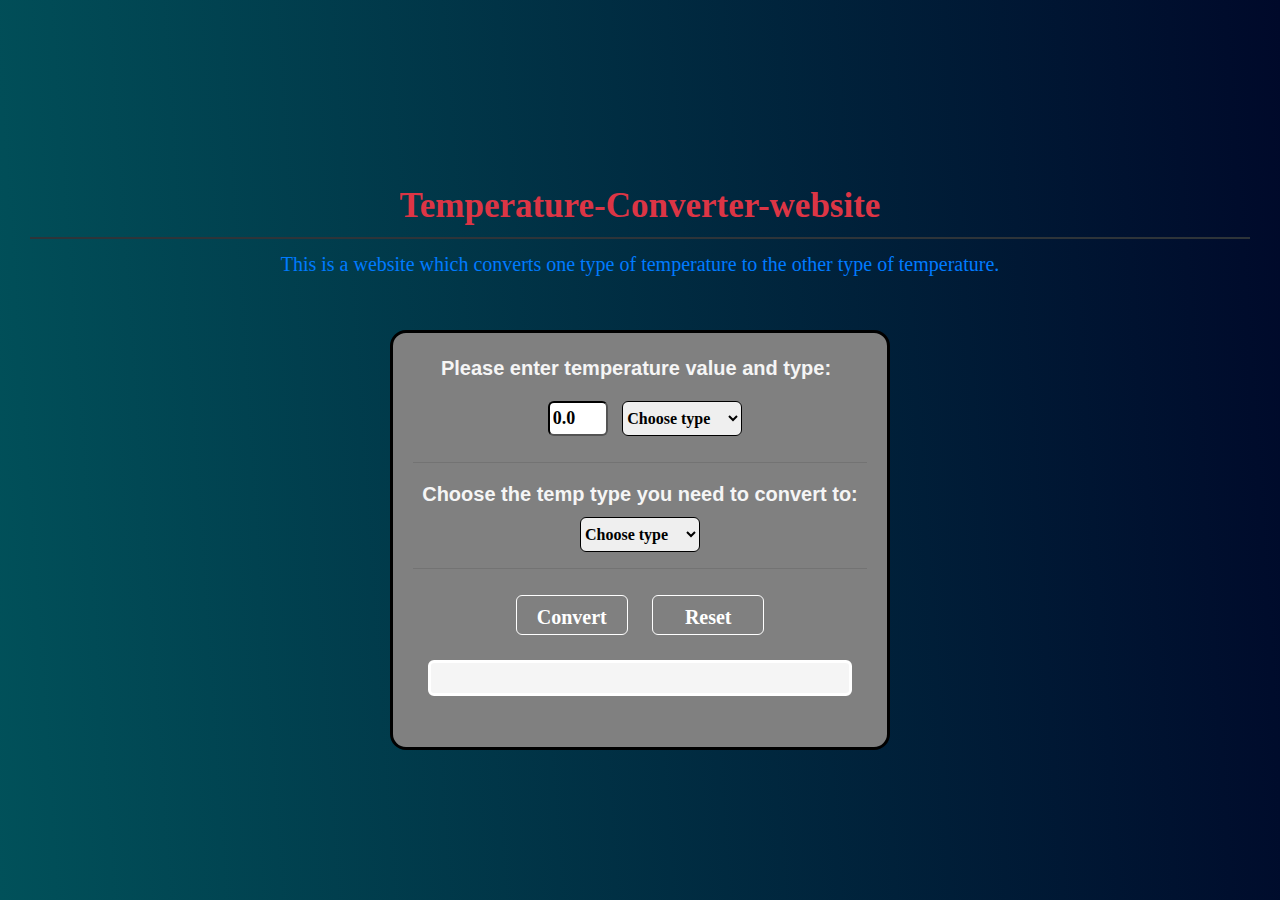
<file: TASK 3/index.html>
<!DOCTYPE html>
<html lang="en">

<head>
    <meta charset="UTF-8">
    <meta http-equiv="X-UA-Compatible" content="IE=edge">
    <meta name="viewport" content="width=device-width, initial-scale=1.0">
    <title>Temperature-Converter</title>
    <link rel="stylesheet" href="https://stackpath.bootstrapcdn.com/bootstrap/4.5.2/css/bootstrap.min.css" integrity="sha384-JcKb8q3iqJ61gNV9KGb8thSsNjpSL0n8PARn9HuZOnIxN0hoP+VmmDGMN5t9UJ0Z" crossorigin="anonymous" />
    <script src="https://code.jquery.com/jquery-3.5.1.slim.min.js" integrity="sha384-DfXdz2htPH0lsSSs5nCTpuj/zy4C+OGpamoFVy38MVBnE+IbbVYUew+OrCXaRkfj" crossorigin="anonymous"></script>
    <script src="https://cdn.jsdelivr.net/npm/popper.js@1.16.1/dist/umd/popper.min.js" integrity="sha384-9/reFTGAW83EW2RDu2S0VKaIzap3H66lZH81PoYlFhbGU+6BZp6G7niu735Sk7lN" crossorigin="anonymous"></script>
    <script src="https://stackpath.bootstrapcdn.com/bootstrap/4.5.2/js/bootstrap.min.js" integrity="sha384-B4gt1jrGC7Jh4AgTPSdUtOBvfO8shuf57BaghqFfPlYxofvL8/KUEfYiJOMMV+rV" crossorigin="anonymous"></script>
    <link rel="stylesheet" href="tempconverter.css">
</head>

<body>
    <div class="bg-container d-flex flex-column justify-content-center">
        <header>
            <div class="top">
                <h1 class="text-danger">Temperature-Converter-website</h1>
                <hr class="hyper-link bg-dark" />
                <p class="text-primary">This is a website which converts one type of temperature to the other type of temperature.</p>
            </div>
        </header>
        <section class="container">
            <form onsubmit="calcTemp();return false;">
                <label for="temp" class="pr-2">Please enter temperature value and type: </label>
                <input type="number" name="temp" id="temp" step="any" value="0.0">

                <select id="givenscale" name="givenscale">
                    <option style="display:none;" selected disabled>Choose type</option>
                    <option value="°C">Celcius</option>
                    <option value="°F">Fahrenheit</option>
                    <option value="K">Kelvin</option>
                </select>
                <hr />
                <label for="tempscale">Choose the temp type you need to convert to:</label>
                <select id="tempscale" name="tempscale">
                    <option style="display:none;" selected disabled>Choose type</option>
                    <option value="°C">Celcius</option>
                    <option value="°F">Fahrenheit</option>
                    <option value="K">Kelvin</option>
                </select>
                <hr />
                <div class="m-2">
                    <input type="submit" name="temp" id="submitbtn" class="btn btn-outline-warning " value="Convert">
                    <input type="reset" name="temp" id="submitbtn" class="btn btn-outline-warning " value="Reset">
                </div>
                <div id="resultContainer"></div>
            </form>
        </section>
        <script src="./script.js"></script>
    </div>
</body>

</html>
</file>
<file: TASK 3/tempconverter.css>
* {
    margin: 0;
    padding: 0;
    box-sizing: border-box;
}

.bg-container {
    background: rgb(1,81,90);
    background: linear-gradient(86deg, rgba(1,81,90,1) 0%, rgba(0,9,42,1) 100%);
    text-align: center;
    /* Center and scale the image nicely */
    background-position: center;
    background-repeat: no-repeat;
    background-size: cover;
    height: 100vh;
}

.hyper-link {
    margin: 10px;
    border-width: 2px;
}

.top {
    padding-top: 15px;
    padding-bottom: 15px;
}


header {
    padding: 20px;
    background-color: transparent;
}

header h1 {
    color: skyblue;
    font-family: "roboto";
    font-size: 35px;
    font-weight: bold;
}

header p {
    color: grey;
    font-size: 20px;
    font-weight: 400;
    font-family: "roboto";
}


.container {
    display: inline-block;
    /* position: relative; */
    width: 500px;
    height: 420px;
    background-color: grey;
    padding: 20px;
    border: 3px solid black;
    border-radius: 16px;

}

label {
    font-size: 20px;
    font-weight: bold;
    color: whitesmoke;
    font-family: sans-serif;

}

input {
    padding: 3px 3px;
    margin: 10px;
    height: 35px;
    border-radius: 2px;
    border-color: black;
    transition: .3s border-color;
}

#givenscale {
    height: 35px;
    width: 120px;
    font-size: 16px;
    font-family: "roboto";
    font-weight: bold;
    border-radius: 6px;
    border-color: black;
    border-style: solid;
}

#tempscale {
    height: 35px;
    width: 120px;
    font-size: 16px;
    font-family: "roboto";
    font-weight: bold;
    border-radius: 6px;
    border-color: black;
    border-style: solid;
}

#temp {
    height: 35px;
    width: 60px;
    font-size: 18px;
    font-family: "roboto";
    font-weight: bold;
    border-radius: 6px;
    border-color: black;
}



#submitbtn {
    height: 2.5rem;
    width: 7rem;
    font-family: "roboto";
    font-weight: bold;
    border-style: solid;
    color: white;
    border-radius: 6px;
    border-color: white;
    font-size: 20px;
}

#resultContainer {
    margin: 15px;
    padding: 15px;
    background-color: whitesmoke;
    font-size: 20px;
    border-radius: 6px;
    border-color: whitesmoke;
    border: white;
    border-style: solid;
    font-family: "roboto";
    font-weight: bold;
}


#footer {
    position: fixed;
    color: white;
    padding: 10px;
    bottom: 0;
    width: 100%;
    font-size: 25px;
}
</file>
